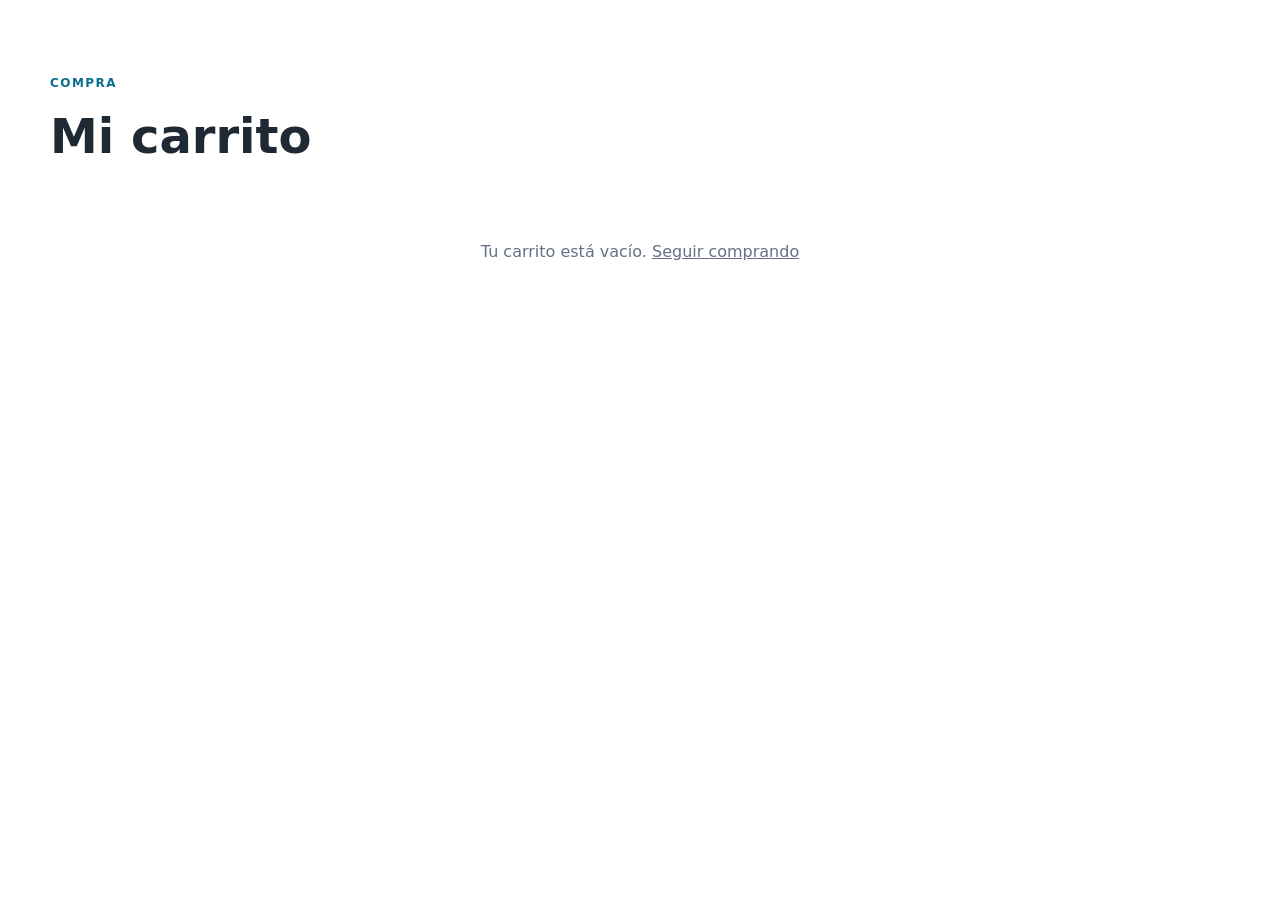
<file: pages/carrito.html>
<!doctype html>
<html lang="es-MX">
<head>
  <meta charset="UTF-8">
  <meta name="viewport" content="width=device-width, initial-scale=1.0">
  <title>Carrito | Prolimbe</title>
  <link rel="stylesheet" href="../css/main.css">
  <link rel="stylesheet" href="../css/responsive.css">
</head>
<body>
  <div id="site-header"></div>
  <main class="container page-content">
    <div class="section-heading">
      <span class="eyebrow">Compra</span>
      <h1>Mi carrito</h1>
    </div>
    <div id="cart-page"></div>
  </main>
  <div id="site-footer"></div>
  <script type="module" src="../js/cart-page.js"></script>
</body>
</html>
</file>
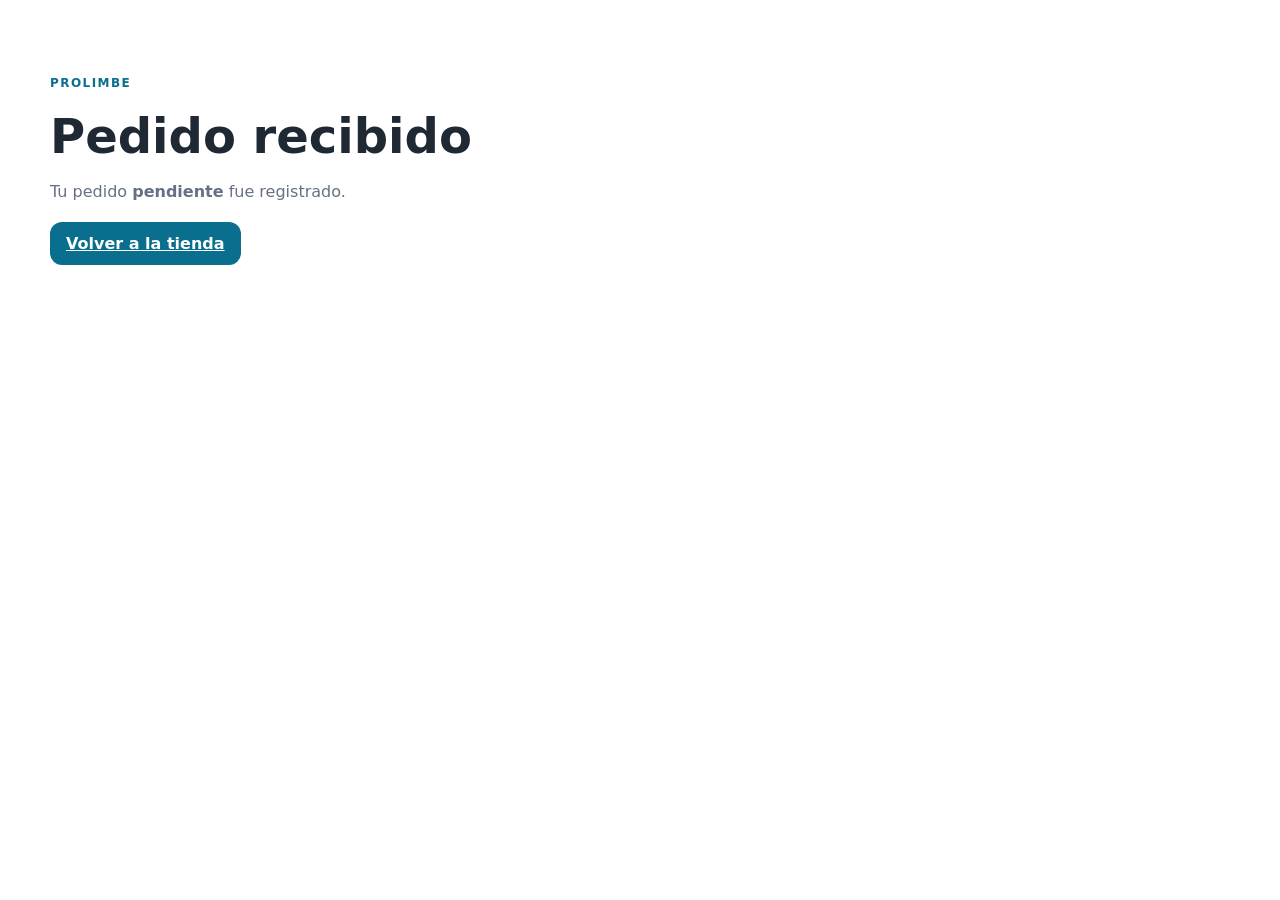
<file: pages/pedido.html>
<!doctype html>
<html lang="es-MX">
<head>
  <meta charset="UTF-8">
  <meta name="viewport" content="width=device-width, initial-scale=1.0">
  <title>Pedido | Prolimbe</title>
  <link rel="stylesheet" href="../css/main.css">
  <link rel="stylesheet" href="../css/responsive.css">
</head>
<body>
  <div id="site-header"></div>
  <main class="container page-content">
    <div id="order-page"></div>
  </main>
  <div id="site-footer"></div>
  <script type="module" src="../js/order.js"></script>
</body>
</html>
</file>
<file: css/main.css>
/* Prolimbe - estilos base */
:root {
  --primary: #0a6f8f;
  --primary-dark: #07536c;
  --accent: #38a169;
  --ink: #1f2933;
  --muted: #667085;
  --surface: #ffffff;
  --surface-soft: #f5f8fa;
  --border: #dce4e8;
  --danger: #c53030;
  --radius: 16px;
  --shadow: 0 10px 30px rgba(31, 41, 51, .08);
  --container: 1180px;
}
* { box-sizing: border-box; }
html { scroll-behavior: smooth; }
body {
  margin: 0;
  font-family: Inter, system-ui, -apple-system, BlinkMacSystemFont, "Segoe UI", sans-serif;
  color: var(--ink);
  background: var(--surface);
  line-height: 1.5;
}
img { max-width: 100%; display: block; }
button, input, select, textarea { font: inherit; }
button { cursor: pointer; }
a { color: inherit; }
.container { width: min(var(--container), calc(100% - 32px)); margin-inline: auto; }
.sr-only { position: absolute; width: 1px; height: 1px; overflow: hidden; clip: rect(0,0,0,0); }
.hidden { display: none !important; }

.site-header {
  position: sticky; top: 0; z-index: 50;
  background: rgba(255,255,255,.96);
  backdrop-filter: blur(12px);
  border-bottom: 1px solid var(--border);
}
.header-inner { min-height: 76px; display: flex; align-items: center; justify-content: space-between; gap: 24px; }
.brand { display: flex; align-items: center; gap: 14px; text-decoration: none; }
.logo-prolimbe { width: 132px; }
.logo-swipe { width: 78px; }
.brand-divider { width: 1px; height: 32px; background: var(--border); }
.main-nav { display: flex; gap: 22px; }
.main-nav a { text-decoration: none; font-weight: 600; color: var(--ink); }
.cart-button { text-decoration: none; font-weight: 700; color: var(--primary); }
.cart-count { display: inline-grid; place-items: center; min-width: 24px; height: 24px; padding: 0 6px; border-radius: 99px; background: var(--primary); color: #fff; font-size: .8rem; }

.hero { background: var(--surface-soft); }
.carousel { min-height: 390px; position: relative; overflow: hidden; }
.promo-slide { min-height: 390px; display: grid; place-items: center; }
.promo-slide-inner { width: min(var(--container), calc(100% - 32px)); display: grid; grid-template-columns: 1fr 1fr; align-items: center; gap: 40px; }
.promo-copy h2 { font-size: clamp(2rem, 5vw, 4rem); line-height: 1.02; margin: 8px 0 16px; }
.promo-copy p { color: var(--muted); max-width: 52ch; }
.promo-image { max-height: 330px; object-fit: contain; margin-inline: auto; }

.catalog-section, .faq-section { padding-block: 80px; }
.section-heading { margin-bottom: 28px; }
.eyebrow { color: var(--primary); text-transform: uppercase; letter-spacing: .12em; font-size: .75rem; font-weight: 800; }
.section-heading h1, .section-heading h2 { margin: 6px 0 8px; font-size: clamp(2rem, 4vw, 3rem); }
.section-heading p { margin: 0; color: var(--muted); }

.category-grid { display: grid; grid-template-columns: repeat(4, 1fr); gap: 12px; margin-bottom: 34px; }
.category-card { border: 1px solid var(--border); background: #fff; border-radius: var(--radius); padding: 18px; text-align: left; font-weight: 750; transition: .2s; }
.category-card:hover, .category-card.active { border-color: var(--primary); box-shadow: var(--shadow); transform: translateY(-2px); }

.catalog-toolbar { display: flex; gap: 12px; margin-bottom: 22px; }
.search-box { flex: 1; }
.search-box input, .catalog-toolbar select, .form-field input, .form-field textarea, .form-field select {
  width: 100%; border: 1px solid var(--border); border-radius: 12px; padding: 13px 14px; background: #fff;
}
.product-grid { display: grid; grid-template-columns: repeat(4, 1fr); gap: 20px; }
.product-card { border: 1px solid var(--border); border-radius: var(--radius); overflow: hidden; background: #fff; box-shadow: 0 4px 20px rgba(31,41,51,.04); display: flex; flex-direction: column; }
.product-image-wrap { aspect-ratio: 1 / 1; background: var(--surface-soft); display: grid; place-items: center; padding: 20px; }
.product-image { width: 100%; height: 100%; object-fit: contain; }
.product-content { padding: 18px; display: flex; flex-direction: column; flex: 1; }
.product-name { margin: 4px 0; }
.product-category, .product-quantity { color: var(--muted); font-size: .85rem; }
.product-description { color: var(--muted); font-size: .92rem; flex: 1; }
.product-price { font-size: 1.35rem; font-weight: 850; margin: 12px 0; }
.product-old-price { color: var(--muted); text-decoration: line-through; font-size: .9rem; margin-right: 6px; }
.product-actions { display: grid; grid-template-columns: 1fr 1fr; gap: 8px; }

.btn { border: 0; border-radius: 12px; padding: 12px 16px; font-weight: 800; }
.btn-primary { background: var(--primary); color: #fff; }
.btn-primary:hover { background: var(--primary-dark); }
.btn-secondary { background: #eef3f5; color: var(--ink); }

.faq-list { display: grid; gap: 10px; }
.faq-item { border: 1px solid var(--border); border-radius: 14px; overflow: hidden; }
.faq-question { width: 100%; border: 0; background: #fff; padding: 18px; text-align: left; font-weight: 800; display: flex; justify-content: space-between; }
.faq-answer { padding: 0 18px 18px; color: var(--muted); }

.contact-section { background: var(--primary); color: #fff; padding-block: 60px; }
.contact-card { display: flex; align-items: center; justify-content: space-between; gap: 30px; }
.contact-card .eyebrow { color: #d9f7ff; }
.contact-actions { display: flex; gap: 10px; }
.contact-actions .btn-secondary { color: var(--ink); }

.site-footer { background: #12232b; color: #e8f1f4; padding-top: 50px; }
.footer-grid { display: grid; grid-template-columns: 2fr 1fr 1fr; gap: 40px; }
.footer-grid strong { display: block; margin-bottom: 10px; }
.footer-grid p { color: #b9c9cf; margin: 6px 0; }
.footer-link { background: none; border: 0; color: #b9c9cf; padding: 0; }
.footer-bottom { border-top: 1px solid rgba(255,255,255,.1); margin-top: 35px; padding-block: 18px; color: #9eb0b7; }

.page-content { padding-block: 70px; min-height: 70vh; }
.empty-state { padding: 40px; text-align: center; color: var(--muted); }

.modal-backdrop { position: fixed; inset: 0; z-index: 100; background: rgba(0,0,0,.55); display: grid; place-items: center; padding: 20px; }
.modal { width: min(720px, 100%); max-height: 90vh; overflow: auto; background: #fff; border-radius: 18px; padding: 26px; position: relative; }
.modal-close { position: absolute; top: 12px; right: 12px; border: 0; background: #eef3f5; border-radius: 50%; width: 36px; height: 36px; }
.form-grid { display: grid; grid-template-columns: 1fr 1fr; gap: 14px; }
.form-field { display: grid; gap: 6px; }
.form-field.full { grid-column: 1 / -1; }
.form-actions { display: flex; justify-content: flex-end; gap: 10px; margin-top: 20px; }
</file>
<file: css/responsive.css>
@media (max-width: 960px) {
  .main-nav { display: none; }
  .category-grid { grid-template-columns: repeat(2, 1fr); }
  .product-grid { grid-template-columns: repeat(3, 1fr); }
  .promo-slide-inner { grid-template-columns: 1fr 1fr; }
  .footer-grid { grid-template-columns: 1fr 1fr; }
}
@media (max-width: 680px) {
  .container { width: min(100% - 22px, var(--container)); }
  .header-inner { min-height: 64px; }
  .logo-prolimbe { width: 105px; }
  .logo-swipe { width: 62px; }
  .brand-divider { height: 26px; }
  .cart-button { font-size: .9rem; }
  .carousel, .promo-slide { min-height: 460px; }
  .promo-slide-inner { grid-template-columns: 1fr; text-align: center; padding-block: 25px; }
  .promo-copy p { margin-inline: auto; }
  .promo-image { max-height: 220px; }
  .category-grid, .product-grid { grid-template-columns: repeat(2, 1fr); }
  .catalog-toolbar { flex-direction: column; }
  .product-actions { grid-template-columns: 1fr; }
  .contact-card, .contact-actions { flex-direction: column; align-items: stretch; }
  .footer-grid { grid-template-columns: 1fr; }
  .form-grid { grid-template-columns: 1fr; }
  .form-field.full { grid-column: auto; }
}
@media (max-width: 430px) {
  .category-grid, .product-grid { grid-template-columns: 1fr; }
}
</file>
